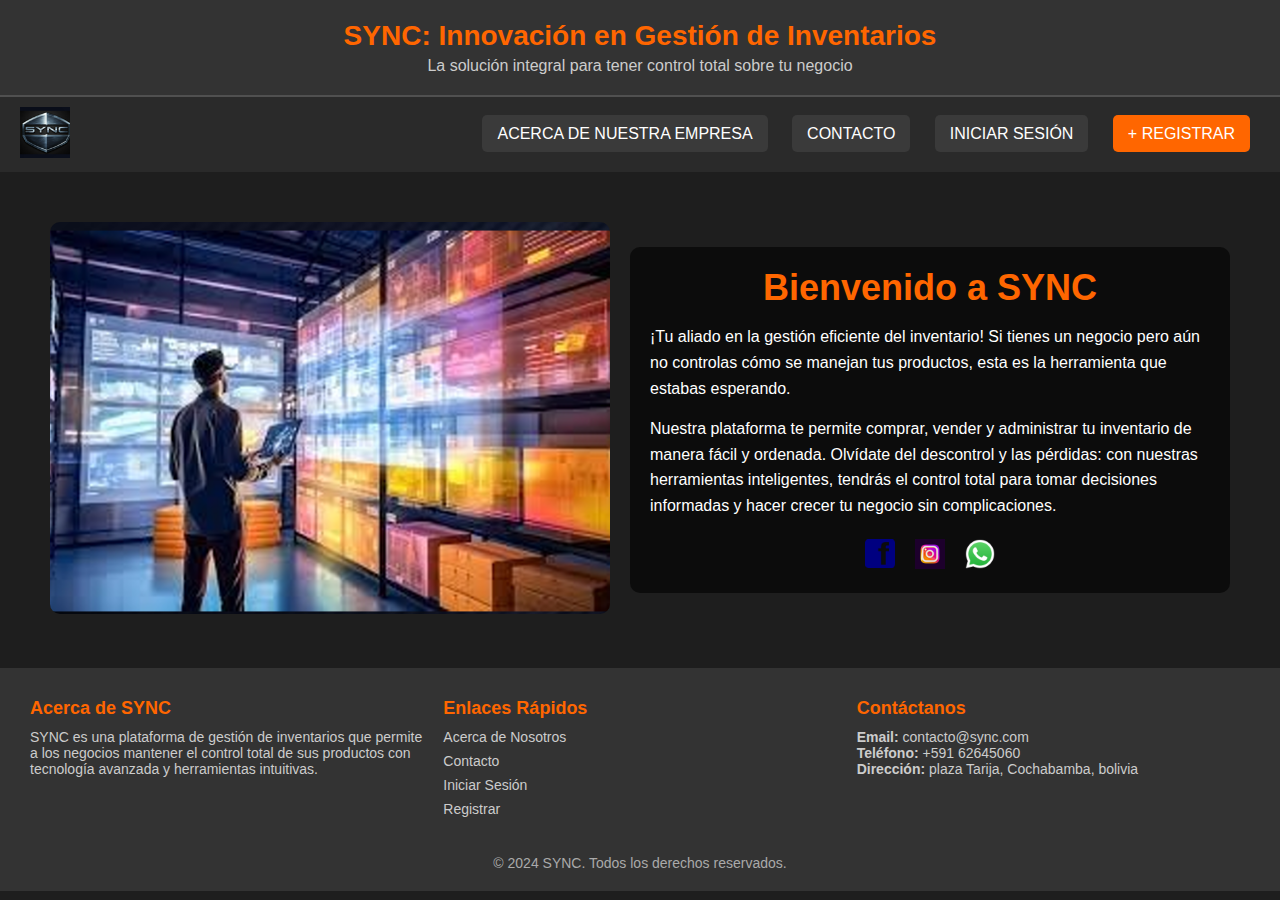
<file: index.html>
<!DOCTYPE html>
<html lang="es">
<head>
    <meta charset="UTF-8">
    <meta name="viewport" content="width=device-width, initial-scale=1.0">
    <title>SYNC - Gestión de Inventario</title>
    <link rel="stylesheet" href="styles.css">
</head>
<body>
    <header class="top-header">
        <h1>SYNC: Innovación en Gestión de Inventarios</h1>
        <p>La solución integral para tener control total sobre tu negocio</p>
    </header>
    
    <header class="main-header">
        <div class="logo">
            <img src="logo.png" alt="Logo de SYNC">
        </div>
        <nav>
            <a href="acerca.html">ACERCA DE NUESTRA EMPRESA</a>
            <a href="contacto.html">CONTACTO</a>
            <a href="iniciarsersion.html">INICIAR SESIÓN</a>
            <a href="registrar.html" class="registrar">+ REGISTRAR</a>
        </nav>
    </header>
    
    <main>
        <div class="image-section">
            <img src="principal.png" alt="Imagen de gestión de inventario">
        </div>
        <div class="content">
            <h2>Bienvenido a SYNC</h2>
            <p>¡Tu aliado en la gestión eficiente del inventario! Si tienes un negocio pero aún no controlas cómo se manejan tus productos, esta es la herramienta que estabas esperando.</p>
            <p>Nuestra plataforma te permite comprar, vender y administrar tu inventario de manera fácil y ordenada. Olvídate del descontrol y las pérdidas: con nuestras herramientas inteligentes, tendrás el control total para tomar decisiones informadas y hacer crecer tu negocio sin complicaciones.</p>
            <div class="social-media">
                <a href="#"><img src="face.webp" alt="Facebook"></a>
                <a href="#"><img src="instagram.jpg" alt="Instagram"></a>
                <a href="#"><img src="wats.webp" alt="WhatsApp"></a>
            </div>
        </div>
    </main>

    <footer>
        <div class="footer-content">
            <div class="footer-section about">
                <h3>Acerca de SYNC</h3>
                <p>SYNC es una plataforma de gestión de inventarios que permite a los negocios mantener el control total de sus productos con tecnología avanzada y herramientas intuitivas.</p>
            </div>
            <div class="footer-section links">
                <h3>Enlaces Rápidos</h3>
                <ul>
                    <li><a href="acerca.html">Acerca de Nosotros</a></li>
                    <li><a href="contacto.html">Contacto</a></li>
                    <li><a href="iniciarsersion.html">Iniciar Sesión</a></li>
                    <li><a href="registrar.html">Registrar</a></li>
                </ul>
            </div>
            <div class="footer-section contact">
                <h3>Contáctanos</h3>
                <p><strong>Email:</strong> contacto@sync.com</p>
                <p><strong>Teléfono:</strong> +591 62645060</p>
                <p><strong>Dirección:</strong> plaza Tarija, Cochabamba, bolivia</p>
            </div>
        </div>
        <div class="footer-bottom">
            <p>&copy; 2024 SYNC. Todos los derechos reservados.</p>
        </div>
    </footer>
</body>
</html>
</file>
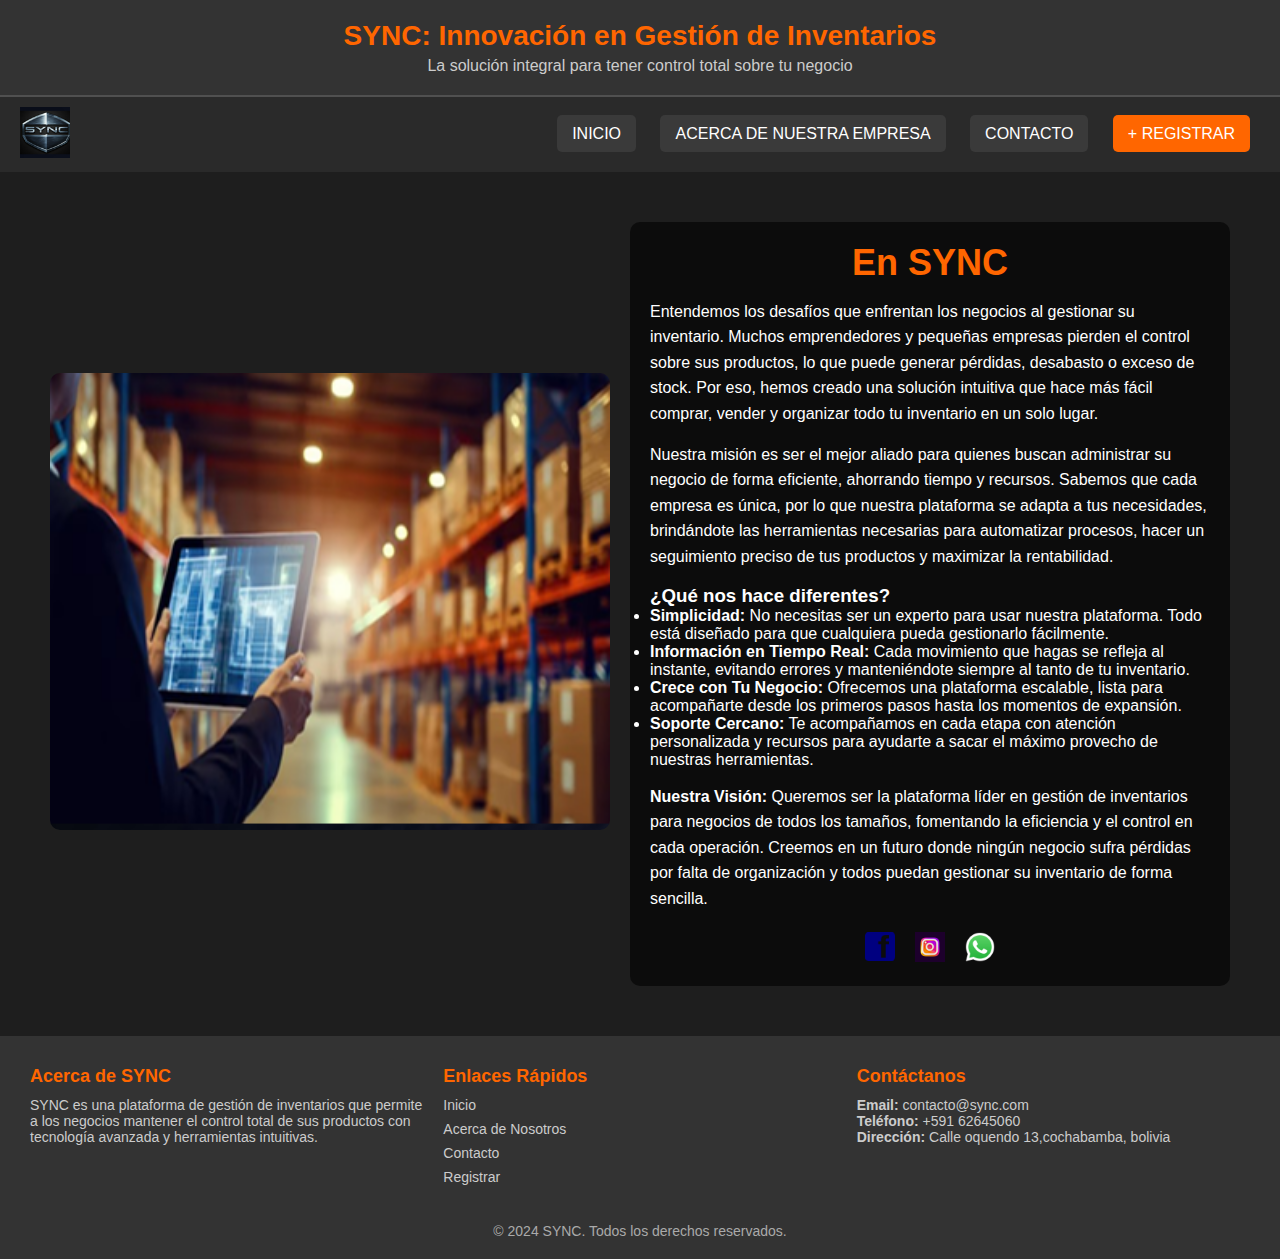
<file: acerca.html>
<!DOCTYPE html>
<html lang="es">
<head>
    <meta charset="UTF-8">
    <meta name="viewport" content="width=device-width, initial-scale=1.0">
    <title>SYNC - Gestión de Inventario</title>
    <link rel="stylesheet" href="styles.css">
</head>
<body>
    <header class="top-header">
        <h1>SYNC: Innovación en Gestión de Inventarios</h1>
        <p>La solución integral para tener control total sobre tu negocio</p>
    </header>
    
    <header class="main-header">
        <div class="logo">
            <img src="logo.png" alt="Logo de SYNC">
        </div>
        <nav>
            <a href="index.html">INICIO</a>
            <a href="acerca.html">ACERCA DE NUESTRA EMPRESA</a>
            <a href="contacto.html">CONTACTO</a>
            <a href="registrar.html" class="registrar">+ REGISTRAR</a>
        </nav>
    </header>
    
    <main>
        <div class="image-section">
            <img src="acerca.png" alt="Imagen de gestión de inventario">
        </div>
        <div class="content">
            <h2>En SYNC</h2>
            <p>Entendemos los desafíos que enfrentan los negocios al gestionar su inventario. Muchos emprendedores y pequeñas empresas pierden el control sobre sus productos, lo que puede generar pérdidas, desabasto o exceso de stock. Por eso, hemos creado una solución intuitiva que hace más fácil comprar, vender y organizar todo tu inventario en un solo lugar.</p>
            <p>Nuestra misión es ser el mejor aliado para quienes buscan administrar su negocio de forma eficiente, ahorrando tiempo y recursos. Sabemos que cada empresa es única, por lo que nuestra plataforma se adapta a tus necesidades, brindándote las herramientas necesarias para automatizar procesos, hacer un seguimiento preciso de tus productos y maximizar la rentabilidad.</p>
            <h3>¿Qué nos hace diferentes?</h3>
            <ul>
                <li><strong>Simplicidad:</strong> No necesitas ser un experto para usar nuestra plataforma. Todo está diseñado para que cualquiera pueda gestionarlo fácilmente.</li>
                <li><strong>Información en Tiempo Real:</strong> Cada movimiento que hagas se refleja al instante, evitando errores y manteniéndote siempre al tanto de tu inventario.</li>
                <li><strong>Crece con Tu Negocio:</strong> Ofrecemos una plataforma escalable, lista para acompañarte desde los primeros pasos hasta los momentos de expansión.</li>
                <li><strong>Soporte Cercano:</strong> Te acompañamos en cada etapa con atención personalizada y recursos para ayudarte a sacar el máximo provecho de nuestras herramientas.</li>
            </ul>
            <p><strong>Nuestra Visión:</strong> Queremos ser la plataforma líder en gestión de inventarios para negocios de todos los tamaños, fomentando la eficiencia y el control en cada operación. Creemos en un futuro donde ningún negocio sufra pérdidas por falta de organización y todos puedan gestionar su inventario de forma sencilla.</p>
            <div class="social-media">
                <a href="#"><img src="face.webp" alt="Facebook"></a>
                <a href="#"><img src="instagram.jpg" alt="Instagram"></a>
                <a href="#"><img src="wats.webp" alt="WhatsApp"></a>
            </div>
        </div>
    </main>

    <footer>
        <div class="footer-content">
            <div class="footer-section about">
                <h3>Acerca de SYNC</h3>
                <p>SYNC es una plataforma de gestión de inventarios que permite a los negocios mantener el control total de sus productos con tecnología avanzada y herramientas intuitivas.</p>
            </div>
            <div class="footer-section links">
                <h3>Enlaces Rápidos</h3>
                <ul>
                    <li><a href="index.html">Inicio</a></li>
                    <li><a href="acerca.html">Acerca de Nosotros</a></li>
                    <li><a href="contacto.html">Contacto</a></li>
                    <li><a href="registrar.html">Registrar</a></li>
                </ul>
            </div>
            <div class="footer-section contact">
                <h3>Contáctanos</h3>
                <p><strong>Email:</strong> contacto@sync.com</p>
                <p><strong>Teléfono:</strong> +591 62645060</p>
                <p><strong>Dirección:</strong> Calle oquendo 13,cochabamba, bolivia</p>
            </div>
        </div>
        <div class="footer-bottom">
            <p>&copy; 2024 SYNC. Todos los derechos reservados.</p>
        </div>
    </footer>
</body>
</html>
</file>
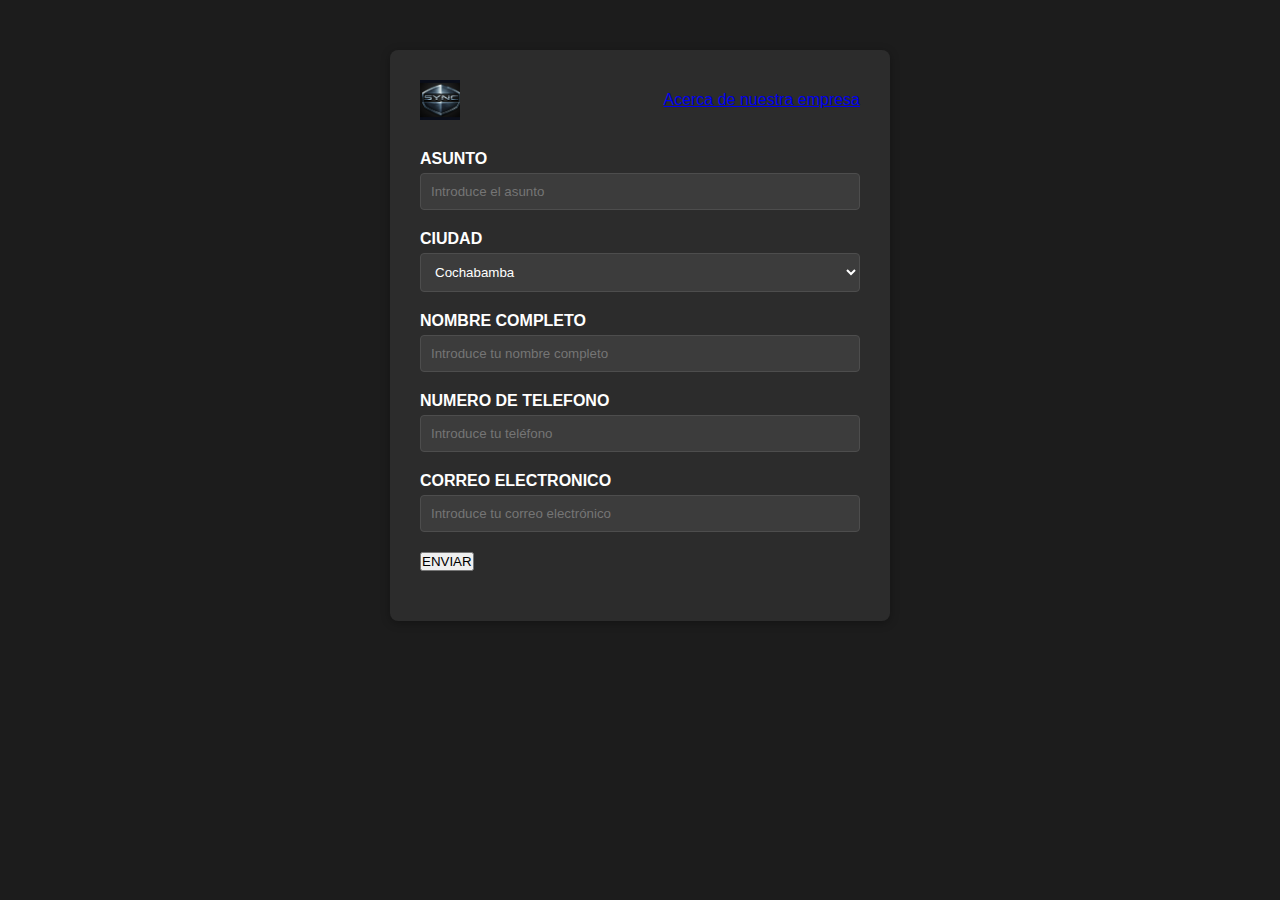
<file: contacto.html>
<!DOCTYPE html>
<html lang="en">
<head>
  <meta charset="UTF-8">
  <meta name="viewport" content="width=device-width, initial-scale=1.0">
  <title>SYNC Interface</title>
  <style>
    /* Reset some default styles */
    * {
      margin: 0;
      padding: 0;
      box-sizing: border-box;
    }

    body {
      font-family: Arial, sans-serif;
      background-color: #1c1c1c;
      color: #fff;
    }

    .container {
      max-width: 500px;
      margin: 50px auto;
      padding: 30px;
      background-color: #2c2c2c;
      border-radius: 8px;
      box-shadow: 0 2px 10px rgba(0, 0, 0, 0.3);
    }

    .header {
      display: flex;
      justify-content: space-between;
      align-items: center;
      margin-bottom: 30px;
    }

    .header img {
      height: 40px;
    }

    .form-group {
      margin-bottom: 20px;
    }

    .form-group label {
      display: block;
      font-weight: bold;
      margin-bottom: 5px;
    }

    .form-group input {
      width: 100%;
      padding: 10px;
      border: 1px solid #4d4d4d;
      border-radius: 4px;
      background-color: #3c3c3c;
      color: #fff;
    }

    .form-group select {
      width: 100%;
      padding: 10px;
      border: 1px solid #4d4d4d;
      border-radius: 4px;
      background-color: #3c3c3c;
      color: #fff;
    }

    .submit-button {
      display: block;
      width: 100%;
      padding: 12px;
      background-color: #007bff;
      color: #fff;
      border: none;
      border-radius: 4px;
      cursor: pointer;
      font-size: 16px;
      transition: background-color 0.3s;
    }

    .submit-button:hover {
      background-color: #0056b3;
    }

    .social-icons {
      display: flex;
      justify-content: center;
      margin-top: 20px;
    }

    .social-icons a {
      display: inline-block;
      margin: 0 10px;
      color: #fff;
      font-size: 24px;
      transition: color 0.3s;
    }

    .social-icons a:hover {
      color: #007bff;
    }
  </style>
</head>
<body>
  <div class="container">
    <div class="header">
      <img src="logo.png" alt="SYNC Logo">
      <a href="acerca.html">Acerca de nuestra empresa</a>
    </div>
    <form>
      <div class="form-group">
        <label for="asunto">ASUNTO</label>
        <input type="text" id="asunto" placeholder="Introduce el asunto">
      </div>
      <div class="form-group">
        <label for="ciudad">CIUDAD</label>
        <select id="ciudad">
          <option value="cochabamba">Cochabamba</option>
          <!-- Agrega más opciones de ciudades según sea necesario -->
        </select>
      </div>
      <div class="form-group">
        <label for="nombre-completo">NOMBRE COMPLETO</label>
        <input type="text" id="nombre-completo" placeholder="Introduce tu nombre completo">
      </div>
      <div class="form-group">
        <label for="numero-telefono">NUMERO DE TELEFONO</label>
        <input type="tel" id="numero-telefono" placeholder="Introduce tu teléfono">
      </div>
      <div class="form-group">
        <label for="correo-electronico">CORREO ELECTRONICO</label>
        <input type="email" id="correo-electronico" placeholder="Introduce tu correo electrónico">
      </div>
      <a href="mensajecontacto.html">
        <button type="button">ENVIAR</button>
    </a>
    </form>
    <div class="social-icons">
      <a href="#"><i class="fab fa-facebook-f"></i></a>
      <a href="#"><i class="fab fa-instagram"></i></a>
      <a href="#"><i class="fab fa-whatsapp"></i></a>
    </div>
  </div>

  <!-- Puedes incluir los scripts de los iconos de redes sociales, como FontAwesome, aquí -->
</body>
</html>
</file>
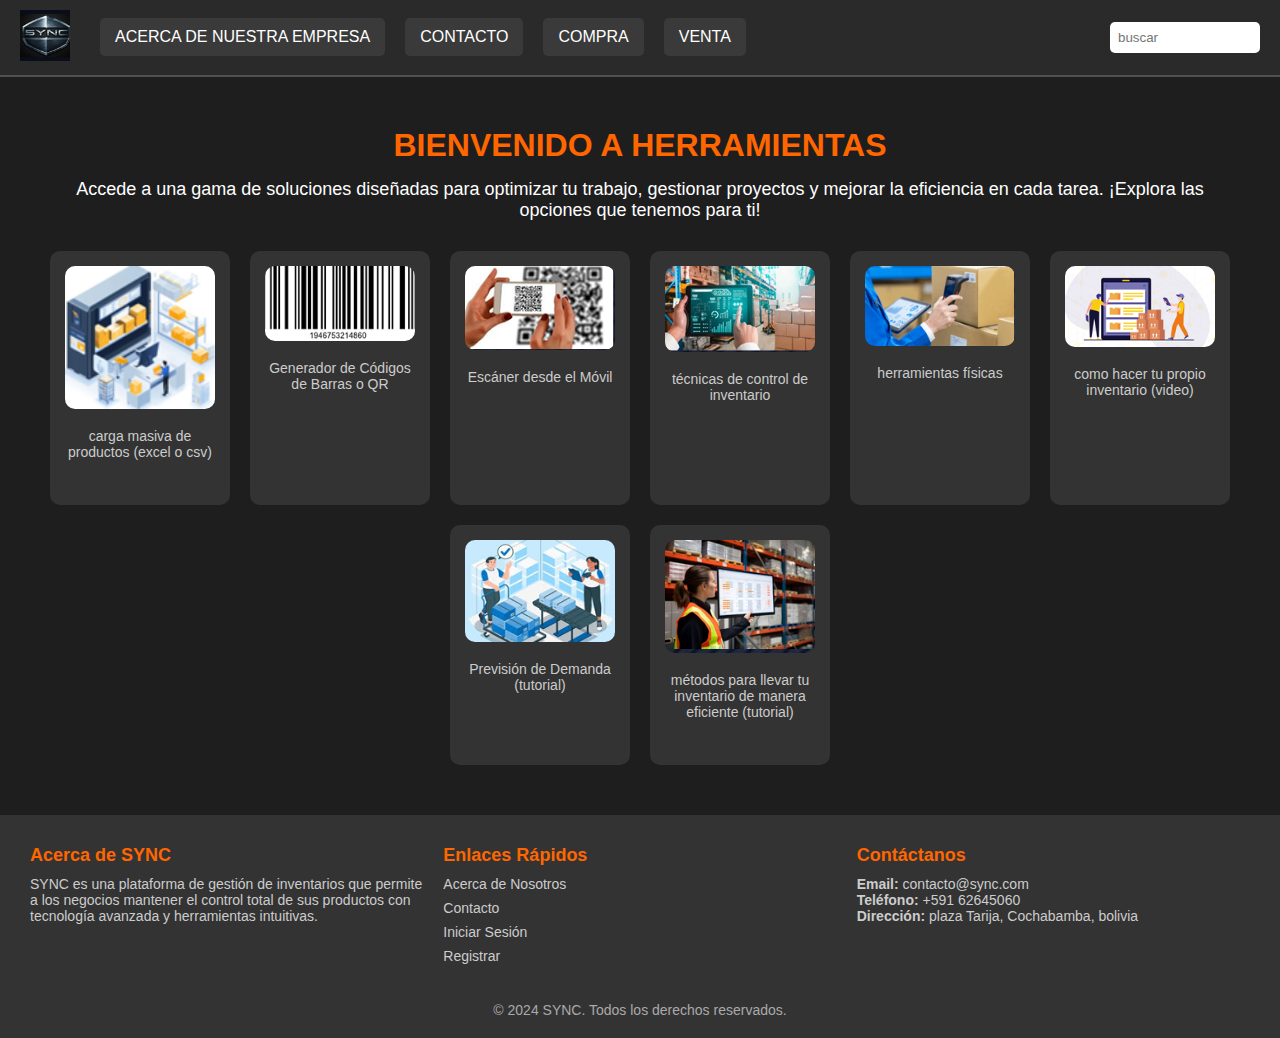
<file: herramientas.html>
<!DOCTYPE html>
<html lang="es">
<head>
    <meta charset="UTF-8">
    <meta name="viewport" content="width=device-width, initial-scale=1.0">
    <title>Bienvenido a Herramientas - SYNC</title>
    <link rel="stylesheet" href="herramientas.css">
</head>
<body>
    <header class="main-header">
        <div class="logo">
            <img src="logo.png" alt="Logo de SYNC">
        </div>
        <nav>
            <a href="acerca.html">ACERCA DE NUESTRA EMPRESA</a>
            <a href="contacto.html">CONTACTO</a>
            <a href="contacto.html">COMPRA</a>
            <a href="ventas.html">VENTA</a>
            <input type="text" placeholder="buscar" class="search-bar">
        </nav>
    </header>

    <main class="main-content">
        <h1>BIENVENIDO A HERRAMIENTAS</h1>
        <p>Accede a una gama de soluciones diseñadas para optimizar tu trabajo, gestionar proyectos y mejorar la eficiencia en cada tarea. ¡Explora las opciones que tenemos para ti!</p>
        
        <div class="tool-section">
            <div class="tool">
                <img src="1H.png" alt="Carga masiva de productos">
                <p>carga masiva de productos (excel o csv)</p>
            </div>
            <div class="tool">
                <img src="2H.png" alt="Generador de Códigos de Barras o QR">
                <p>Generador de Códigos de Barras o QR</p>
            </div>
            <div class="tool">
                <img src="3H.png" alt="Escáner desde el Móvil">
                <p>Escáner desde el Móvil</p>
            </div>
            <div class="tool">
                <img src="4H.png" alt="Técnicas de control de inventario">
                <p>técnicas de control de inventario</p>
            </div>
            <div class="tool">
                <img src="5H.png" alt="Herramientas físicas">
                <p>herramientas físicas</p>
            </div>
            <div class="tool">
                <img src="6H.png" alt="Cómo hacer tu propio inventario">
                <p>como hacer tu propio inventario (video)</p>
            </div>
            <div class="tool">
                <img src="7H.png" alt="Previsión de Demanda">
                <p>Previsión de Demanda (tutorial)</p>
            </div>
            <div class="tool">
                <img src="8H.png" alt="Métodos eficientes de inventario">
                <p>métodos para llevar tu inventario de manera eficiente (tutorial)</p>
            </div>
        </div>
    </main>
    <footer>
        <div class="footer-content">
            <div class="footer-section about">
                <h3>Acerca de SYNC</h3>
                <p>SYNC es una plataforma de gestión de inventarios que permite a los negocios mantener el control total de sus productos con tecnología avanzada y herramientas intuitivas.</p>
            </div>
            <div class="footer-section links">
                <h3>Enlaces Rápidos</h3>
                <ul>
                    <li><a href="acerca.html">Acerca de Nosotros</a></li>
                    <li><a href="contacto.html">Contacto</a></li>
                    <li><a href="iniciarsersion.html">Iniciar Sesión</a></li>
                    <li><a href="registrar.html">Registrar</a></li>
                </ul>
            </div>
            <div class="footer-section contact">
                <h3>Contáctanos</h3>
                <p><strong>Email:</strong> contacto@sync.com</p>
                <p><strong>Teléfono:</strong> +591 62645060</p>
                <p><strong>Dirección:</strong> plaza Tarija, Cochabamba, bolivia</p>
            </div>
        </div>
        <div class="footer-bottom">
            <p>&copy; 2024 SYNC. Todos los derechos reservados.</p>
        </div>
    </footer>
</body>
</html>
</file>
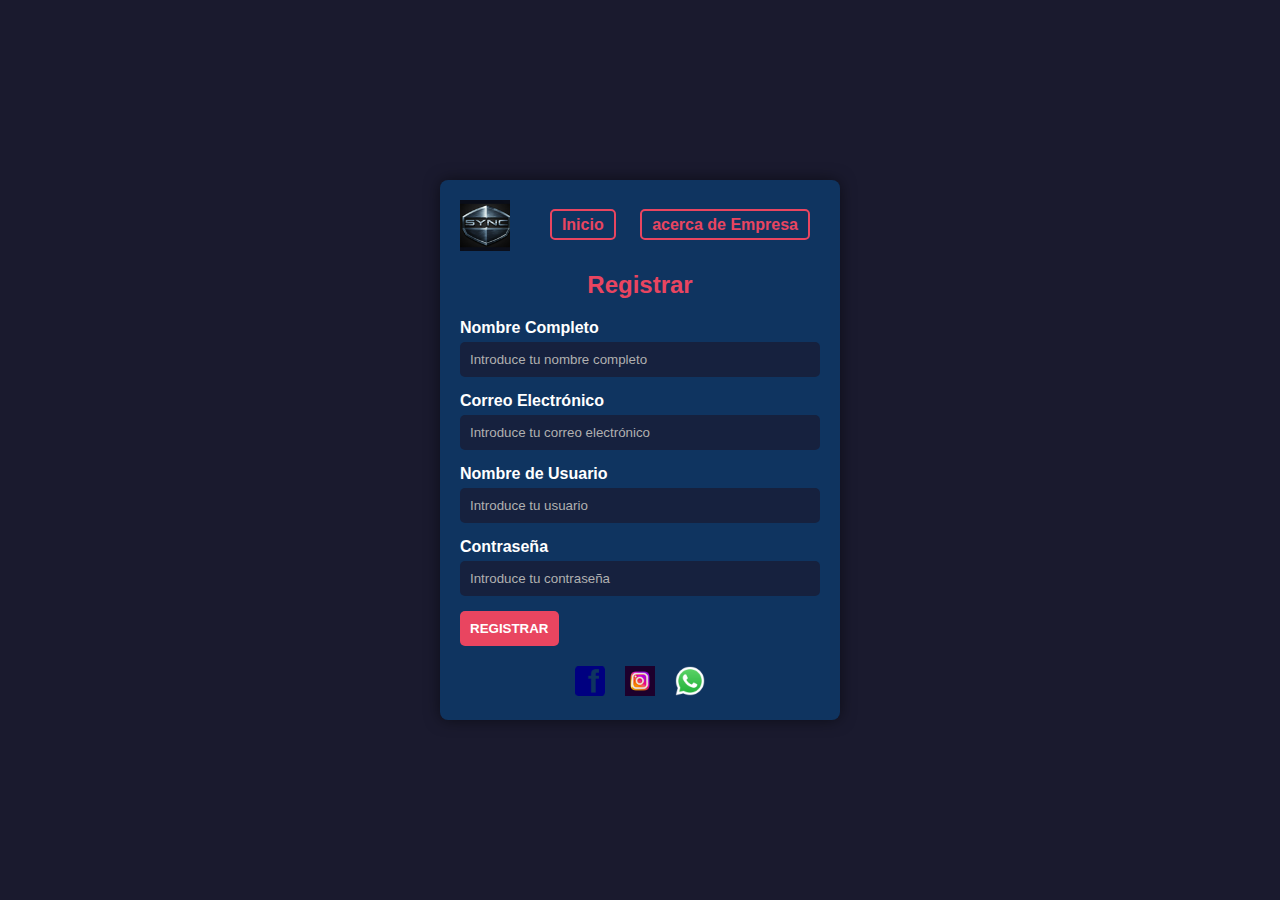
<file: registrar.html>
<!DOCTYPE html>
<html lang="es">
<head>
    <meta charset="UTF-8">
    <meta name="viewport" content="width=device-width, initial-scale=1.0">
    <title>Registro</title>
    <link rel="stylesheet" href="registrar.css">
</head>
<body>
    <div class="container">
        <header>
            <img src="logo.png" alt="Logo" class="logo">
            <nav>
                <a href="index.html">Inicio</a>
                <a href="acerca.html">acerca de Empresa</a>
            </nav>
        </header>
        <main>
            <h1>Registrar</h1>
            <form>
                <label for="nombre-completo">Nombre Completo</label>
                <input type="text" id="nombre-completo" placeholder="Introduce tu nombre completo">
                
                <label for="correo-electronico">Correo Electrónico</label>
                <input type="email" id="correo-electronico" placeholder="Introduce tu correo electrónico">
                
                <label for="nombre-usuario">Nombre de Usuario</label>
                <input type="text" id="nombre-usuario" placeholder="Introduce tu usuario">
                
                <label for="contrasena">Contraseña</label>
                <input type="password" id="contrasena" placeholder="Introduce tu contraseña">
                
                <a href="sync.html">
                    <button type="button">REGISTRAR</button>
                </a>
            </form>
        </main>
        <footer>
            <div class="social-media">
                <a href="#facebook"><img src="face.webp" alt="Facebook"></a>
                <a href="#instagram"><img src="instagram.jpg" alt="Instagram"></a>
                <a href="#whatsapp"><img src="wats.webp" alt="WhatsApp"></a>
            </div>
        </footer>
    </div>
</body>
</html>
</file>
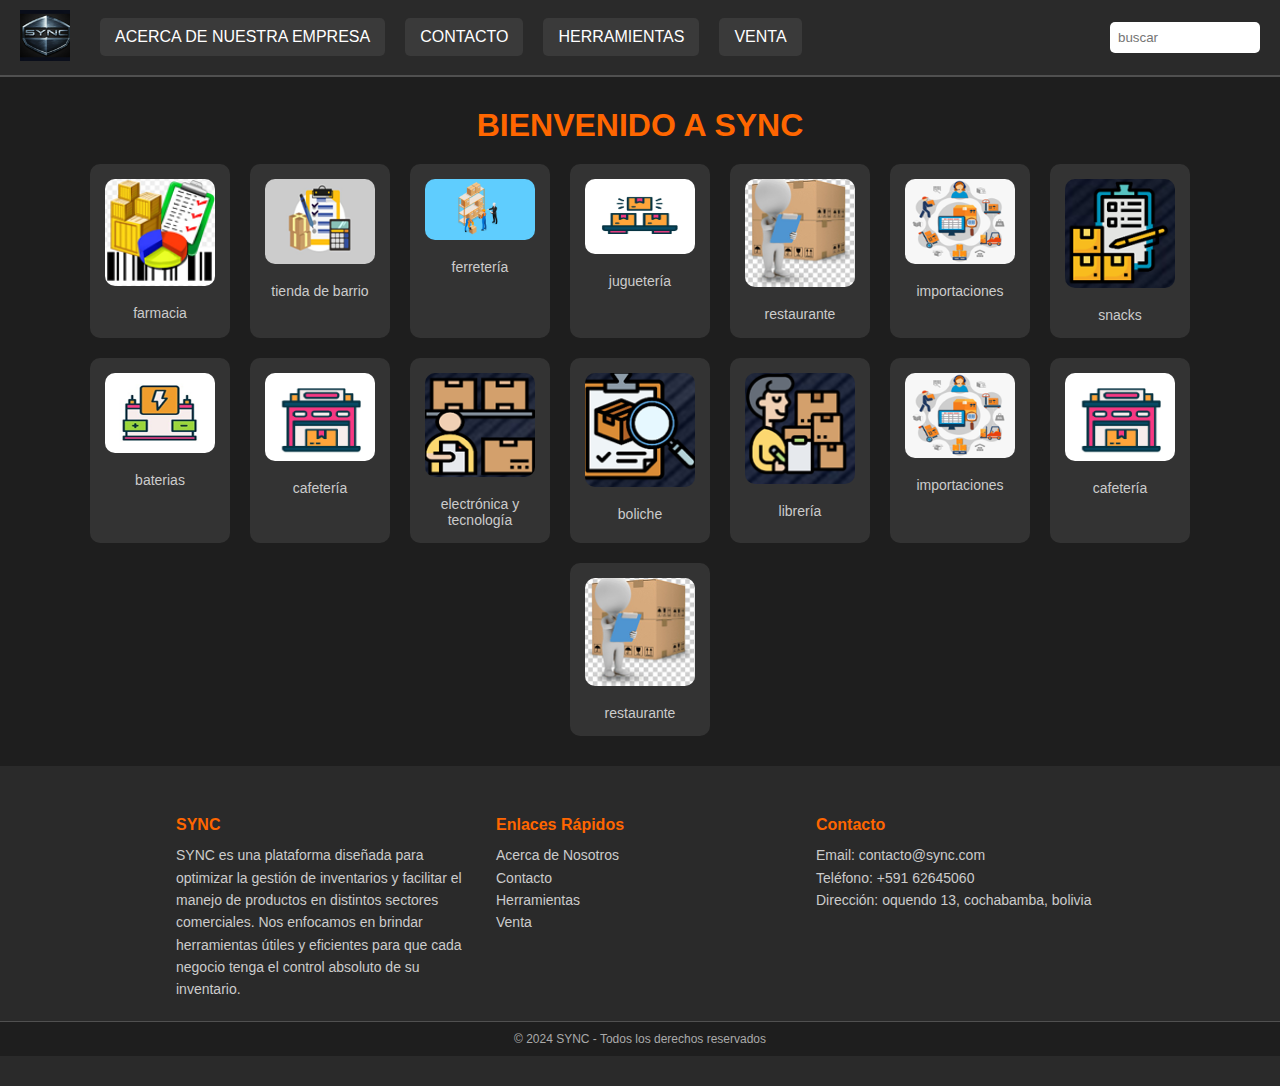
<file: sync.html>
<!DOCTYPE html>
<html lang="es">
<head>
    <meta charset="UTF-8">
    <meta name="viewport" content="width=device-width, initial-scale=1.0">
    <title>Bienvenido a SYNC</title>
    <link rel="stylesheet" href="sync.css">
</head>
<body>
    <header class="main-header">
        <div class="logo">
            <img src="logo.png" alt="Logo de SYNC">
        </div>
        <nav>
            <a href="acerca.html">ACERCA DE NUESTRA EMPRESA</a>
            <a href="contacto.html">CONTACTO</a>
            <a href="herramientas.html">HERRAMIENTAS</a>
            <a href="ventas.html">VENTA</a>
            <input type="text" placeholder="buscar" class="search-bar">
        </nav>
    </header>

    <main class="main-content">
        <h1>BIENVENIDO A SYNC</h1>
        
        <div class="tool-section">
            <div class="tool">
                <img src="farmacia.png" alt="Farmacia">
                <p>farmacia</p>
            </div>
            <div class="tool">
                <img src="tiendabarrio.png" alt="Tienda de Barrio">
                <p>tienda de barrio</p>
            </div>
            <div class="tool">
                <img src="ferreteria.png" alt="Ferretería">
                <p>ferretería</p>
            </div>
            <div class="tool">
                <img src="jugueteria.png" alt="Juguetería">
                <p>juguetería</p>
            </div>
            <div class="tool">
                <img src="restaurante.png" alt="Restaurante">
                <p>restaurante</p>
            </div>
            <div class="tool">
                <img src="importaciones.png" alt="Importaciones">
                <p>importaciones</p>
            </div>
            <div class="tool">
                <img src="snacks.png" alt="Snacks">
                <p>snacks</p>
            </div>
            <div class="tool">
                <img src="baterias.png" alt="Baterías">
                <p>baterias</p>
            </div>
            <div class="tool">
                <img src="cafeteria.png" alt="Cafetería">
                <p>cafetería</p>
            </div>
            <div class="tool">
                <img src="electricidad.png" alt="Electrónica y Tecnología">
                <p>electrónica y tecnología</p>
            </div>
            <div class="tool">
                <img src="boliche.png" alt="Boliche">
                <p>boliche</p>
            </div>
            <div class="tool">
                <img src="libreria.png" alt="Librería">
                <p>librería</p>
            </div>
            <div class="tool">
                <img src="importaciones.png" alt="Importaciones">
                <p>importaciones</p>
            </div>
            <div class="tool">
                <img src="cafeteria.png" alt="Cafetería">
                <p>cafetería</p>
            </div>
            <div class="tool">
                <img src="restaurante.png" alt="Restaurante">
                <p>restaurante</p>
            </div>
        </div>
    </main>
    <footer class="main-footer">
        <div class="footer-content">
            <div class="footer-section">
                <h4>SYNC</h4>
                <p>SYNC es una plataforma diseñada para optimizar la gestión de inventarios y facilitar el manejo de productos en distintos sectores comerciales. Nos enfocamos en brindar herramientas útiles y eficientes para que cada negocio tenga el control absoluto de su inventario.</p>
            </div>
            <div class="footer-section">
                <h4>Enlaces Rápidos</h4>
                <ul>
                    <li><a href="acerca.html">Acerca de Nosotros</a></li>
                    <li><a href="contacto.html">Contacto</a></li>
                    <li><a href="herramientas.html">Herramientas</a></li>
                    <li><a href="ventas.html">Venta</a></li>
                </ul>
            </div>
            <div class="footer-section">
                <h4>Contacto</h4>
                <p>Email: contacto@sync.com</p>
                <p>Teléfono: +591 62645060</p>
                <p>Dirección: oquendo 13, cochabamba, bolivia</p>
            </div>
        </div>
        <div class="footer-bottom">
            <p>&copy; 2024 SYNC - Todos los derechos reservados</p>
        </div>
    </footer>
    
</body>
</html>
</file>
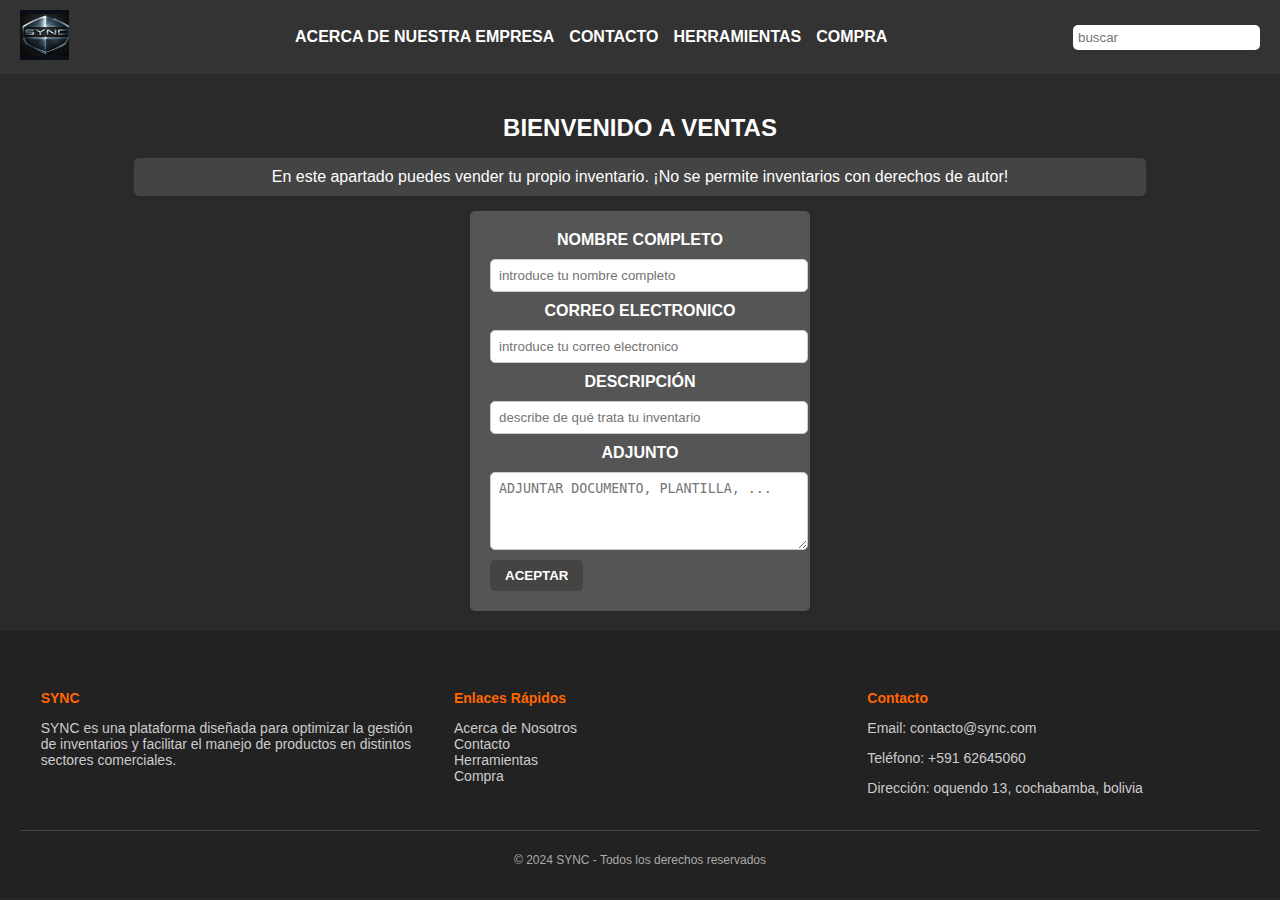
<file: ventas.html>
<!DOCTYPE html>
<html lang="es">
<head>
    <meta charset="UTF-8">
    <meta name="viewport" content="width=device-width, initial-scale=1.0">
    <title>Ventas - SYNC</title>
    <link rel="stylesheet" href="ventas.css">
</head>
<body>
    <!-- Encabezado con el menú de navegación -->
    <header>
        <div class="logo">
            <img src="logo.png" alt="Logo de SYNC">
        </div>
        <nav>
            <ul>
                <li><a href="acerca.html">ACERCA DE NUESTRA EMPRESA</a></li>
                <li><a href="contacto.html">CONTACTO</a></li>
                <li><a href="herramientas.html">HERRAMIENTAS</a></li>
                <li><a href="sync.html">COMPRA</a></li>
            </ul>
        </nav>
        <div class="search-bar">
            <input type="text" placeholder="buscar">
        </div>
    </header>

    <!-- Contenido principal de la página -->
    <main>
        <h1>BIENVENIDO A VENTAS</h1>
        <p class="description">En este apartado puedes vender tu propio inventario. ¡No se permite inventarios con derechos de autor!</p>
        
        <div class="form-container">
            <form>
                <label for="nombre">NOMBRE COMPLETO</label>
                <input type="text" id="nombre" placeholder="introduce tu nombre completo">
                
                <label for="correo">CORREO ELECTRONICO</label>
                <input type="email" id="correo" placeholder="introduce tu correo electronico">
                
                <label for="descripcion">DESCRIPCIÓN</label>
                <input type="text" id="descripcion" placeholder="describe de qué trata tu inventario">
                
                <label for="adjunto">ADJUNTO</label>
                <textarea id="adjunto" placeholder="ADJUNTAR DOCUMENTO, PLANTILLA, ..."></textarea>
                
                <div class="button-container">
                    <a href="mensajeventa.html">
                        <button type="button">ACEPTAR</button>
                    </a>
                </div>
            </form>
        </div>
    </main>

    <!-- Pie de página -->
    <footer>
        <div class="footer-content">
            <div class="footer-section">
                <h4>SYNC</h4>
                <p>SYNC es una plataforma diseñada para optimizar la gestión de inventarios y facilitar el manejo de productos en distintos sectores comerciales.</p>
            </div>
            <div class="footer-section">
                <h4>Enlaces Rápidos</h4>
                <ul>
                    <li><a href="acerca.html">Acerca de Nosotros</a></li>
                    <li><a href="contacto.html">Contacto</a></li>
                    <li><a href="herramientas.html">Herramientas</a></li>
                    <li><a href="sync.html">Compra</a></li>
                </ul>
            </div>
            <div class="footer-section">
                <h4>Contacto</h4>
                <p>Email: contacto@sync.com</p>
                <p>Teléfono: +591 62645060</p>
                <p>Dirección: oquendo 13, cochabamba, bolivia</p>
            </div>
        </div>
        <div class="footer-bottom">
            <p>&copy; 2024 SYNC - Todos los derechos reservados</p>
        </div>
    </footer>
</body>
</html>
</file>
<file: styles.css>
/* styles.css */
* {
    margin: 0;
    padding: 0;
    box-sizing: border-box;
    font-family: Arial, sans-serif;
}

body {
    background-color: #1e1e1e;
    color: white;
}

/* Encabezado superior */
.top-header {
    text-align: center;
    padding: 20px;
    background-color: #333333;
    color: #ff6600;
    border-bottom: 2px solid #505050;
}

.top-header h1 {
    font-size: 28px;
    margin-bottom: 5px;
}

.top-header p {
    font-size: 16px;
    color: #cccccc;
}

/* Encabezado principal */
.main-header {
    display: flex;
    justify-content: space-between;
    align-items: center;
    padding: 10px 20px;
    background-color: #2a2a2a;
}

.main-header .logo img {
    width: 50px;
}

.main-header nav a {
    color: white;
    text-decoration: none;
    margin: 0 10px;
    padding: 10px 15px;
    background-color: #3a3a3a;
    border-radius: 5px;
    transition: background-color 0.3s;
}

.main-header nav a:hover {
    background-color: #505050;
}

.main-header nav .registrar {
    background-color: #ff6600;
}

main {
    display: flex;
    justify-content: center;
    align-items: center;
    padding: 50px;
}

.image-section {
    flex: 1;
    margin-right: 20px;
}

.image-section img {
    width: 100%;
    border-radius: 10px;
}

.content {
    flex: 1;
    background-color: rgba(0, 0, 0, 0.6);
    padding: 20px;
    border-radius: 10px;
}

.content h2 {
    font-size: 36px;
    color: #ff6600;
    text-align: center;
    margin-bottom: 15px;
}

.content p {
    margin: 15px 0;
    line-height: 1.6;
}

.social-media {
    display: flex;
    justify-content: center;
    margin-top: 20px;
}

.social-media a img {
    width: 30px;
    margin: 0 10px;
}

/* Pie de página */
footer {
    background-color: #333333;
    color: #cccccc;
    padding: 20px;
}

.footer-content {
    display: flex;
    justify-content: space-between;
    flex-wrap: wrap;
}

.footer-section {
    flex: 1;
    padding: 10px;
    min-width: 200px;
}

.footer-section h3 {
    font-size: 18px;
    color: #ff6600;
    margin-bottom: 10px;
}

.footer-section p,
.footer-section ul {
    font-size: 14px;
}

.footer-section ul {
    list-style: none;
    padding: 0;
}

.footer-section ul li {
    margin: 8px 0;
}

.footer-section ul li a {
    color: #cccccc;
    text-decoration: none;
    transition: color 0.3s;
}

.footer-section ul li a:hover {
    color: #ff6600;
}

.footer-bottom {
    text-align: center;
    margin-top: 20px;
    font-size: 14px;
    color: #aaaaaa;
}
</file>
<file: herramientas.css>
* {
    margin: 0;
    padding: 0;
    box-sizing: border-box;
    font-family: Arial, sans-serif;
}

body {
    background-color: #1e1e1e;
    color: white;
}

.main-header {
    display: flex;
    align-items: center;
    padding: 10px 20px;
    background-color: #2a2a2a;
    border-bottom: 2px solid #505050;
}

.main-header .logo img {
    width: 50px;
    margin-right: 20px;
}

.main-header nav {
    display: flex;
    align-items: center;
    flex-grow: 1;
}

.main-header nav a {
    color: white;
    text-decoration: none;
    margin: 0 10px;
    padding: 10px 15px;
    background-color: #3a3a3a;
    border-radius: 5px;
    transition: background-color 0.3s;
}

.main-header nav a:hover {
    background-color: #505050;
}

.main-header .search-bar {
    margin-left: auto;
    padding: 8px;
    border: none;
    border-radius: 5px;
    width: 150px;
}

.main-content {
    text-align: center;
    padding: 50px;
}

.main-content h1 {
    font-size: 32px;
    color: #ff6600;
    margin-bottom: 15px;
}

.main-content p {
    font-size: 18px;
    margin-bottom: 30px;
}

.tool-section {
    display: flex;
    flex-wrap: wrap;
    justify-content: center;
    gap: 20px;
}

.tool {
    width: 180px;
    text-align: center;
    background-color: #333333;
    padding: 15px;
    border-radius: 10px;
    transition: transform 0.3s;
}

.tool img {
    width: 100%;
    border-radius: 10px;
    margin-bottom: 10px;
}

.tool p {
    font-size: 14px;
    color: #cccccc;
    margin-top: 5px;
}

.tool:hover {
    transform: scale(1.05);
    background-color: #505050;
}
footer {
    background-color: #333333;
    color: #cccccc;
    padding: 20px;
}

.footer-content {
    display: flex;
    justify-content: space-between;
    flex-wrap: wrap;
}

.footer-section {
    flex: 1;
    padding: 10px;
    min-width: 200px;
}

.footer-section h3 {
    font-size: 18px;
    color: #ff6600;
    margin-bottom: 10px;
}

.footer-section p,
.footer-section ul {
    font-size: 14px;
}

.footer-section ul {
    list-style: none;
    padding: 0;
}

.footer-section ul li {
    margin: 8px 0;
}

.footer-section ul li a {
    color: #cccccc;
    text-decoration: none;
    transition: color 0.3s;
}

.footer-section ul li a:hover {
    color: #ff6600;
}

.footer-bottom {
    text-align: center;
    margin-top: 20px;
    font-size: 14px;
    color: #aaaaaa;
}
</file>
<file: registrar.css>
* {
    margin: 0;
    padding: 0;
    box-sizing: border-box;
    font-family: Arial, sans-serif;
}

body {
    background-color: #1a1a2e;
    color: #fff;
    display: flex;
    justify-content: center;
    align-items: center;
    min-height: 100vh;
}

.container {
    width: 400px;
    background-color: #0f3460;
    padding: 20px;
    border-radius: 8px;
    box-shadow: 0 0 15px rgba(0, 0, 0, 0.5);
}

header {
    display: flex;
    justify-content: space-between;
    align-items: center;
    margin-bottom: 20px;
}

header .logo {
    width: 50px;
    height: auto;
}

header nav a {
    color: #e94560;
    text-decoration: none;
    font-weight: bold;
    margin: 0 10px;
    padding: 5px 10px;
    border: 2px solid #e94560;
    border-radius: 5px;
    transition: background-color 0.3s;
}

header nav a:hover {
    background-color: #e94560;
    color: #0f3460;
}

main h1 {
    text-align: center;
    margin-bottom: 20px;
    font-size: 24px;
    color: #e94560;
}

form {
    display: flex;
    flex-direction: column;
}

form label {
    margin-bottom: 5px;
    font-weight: bold;
}

form input {
    padding: 10px;
    margin-bottom: 15px;
    border: none;
    border-radius: 5px;
    background-color: #16213e;
    color: #fff;
}

form input::placeholder {
    color: #b0b0b0;
}

form button {
    padding: 10px;
    background-color: #e94560;
    border: none;
    border-radius: 5px;
    font-weight: bold;
    cursor: pointer;
    color: #fff;
    transition: background-color 0.3s;
}

form button:hover {
    background-color: #ff6f91;
}

footer .social-media {
    display: flex;
    justify-content: center;
    margin-top: 20px;
}

footer .social-media a img {
    width: 30px;
    height: auto;
    margin: 0 10px;
    transition: transform 0.3s;
}

footer .social-media a img:hover {
    transform: scale(1.1);
}
</file>
<file: sync.css>
* {
    margin: 0;
    padding: 0;
    box-sizing: border-box;
    font-family: Arial, sans-serif;
}

body {
    background-color: #1e1e1e;
    color: white;
}

.main-header {
    display: flex;
    align-items: center;
    padding: 10px 20px;
    background-color: #2a2a2a;
    border-bottom: 2px solid #505050;
}

.main-header .logo img {
    width: 50px;
    margin-right: 20px;
}

.main-header nav {
    display: flex;
    align-items: center;
    flex-grow: 1;
}

.main-header nav a {
    color: white;
    text-decoration: none;
    margin: 0 10px;
    padding: 10px 15px;
    background-color: #3a3a3a;
    border-radius: 5px;
    transition: background-color 0.3s;
}

.main-header nav a:hover {
    background-color: #505050;
}

.main-header .search-bar {
    margin-left: auto;
    padding: 8px;
    border: none;
    border-radius: 5px;
    width: 150px;
}

.main-content {
    text-align: center;
    padding: 30px;
}

.main-content h1 {
    font-size: 32px;
    color: #ff6600;
    margin-bottom: 20px;
}

.tool-section {
    display: flex;
    flex-wrap: wrap;
    justify-content: center;
    gap: 20px;
}

.tool {
    width: 140px;
    text-align: center;
    background-color: #333333;
    padding: 15px;
    border-radius: 10px;
    transition: transform 0.3s;
}

.tool img {
    width: 100%;
    border-radius: 10px;
    margin-bottom: 10px;
}

.tool p {
    font-size: 14px;
    color: #cccccc;
    margin-top: 5px;
}

.tool:hover {
    transform: scale(1.05);
    background-color: #505050;
}
.main-footer {
    background-color: #2a2a2a;
    color: white;
    padding: 30px 0;
}

.footer-content {
    display: flex;
    justify-content: space-around;
    padding: 20px;
    max-width: 1000px;
    margin: 0 auto;
}

.footer-section {
    width: 30%;
}

.footer-section h4 {
    color: #ff6600;
    margin-bottom: 10px;
}

.footer-section p, .footer-section ul, .footer-section li {
    color: #cccccc;
    font-size: 14px;
    line-height: 1.6;
}

.footer-section ul {
    list-style-type: none;
    padding: 0;
}

.footer-section ul li a {
    color: #cccccc;
    text-decoration: none;
    transition: color 0.3s;
}

.footer-section ul li a:hover {
    color: #ff6600;
}

.footer-bottom {
    text-align: center;
    padding: 10px;
    background-color: #1e1e1e;
    border-top: 1px solid #505050;
    font-size: 12px;
    color: #aaaaaa;
}
</file>
<file: ventas.css>
/* Estilos generales */
body {
    font-family: Arial, sans-serif;
    margin: 0;
    padding: 0;
    background-color: #2a2a2a;
    color: white;
}

/* Encabezado */
header {
    display: flex;
    align-items: center;
    justify-content: space-between;
    padding: 10px 20px;
    background-color: #333;
}

header .logo img {
    height: 50px;
}

nav ul {
    list-style-type: none;
    display: flex;
    gap: 15px;
}

nav ul li a {
    text-decoration: none;
    color: white;
    font-weight: bold;
}

.search-bar input {
    padding: 5px;
    border: none;
    border-radius: 5px;
}

/* Contenido principal */
main {
    text-align: center;
    padding: 20px;
}

h1 {
    font-size: 24px;
    margin-top: 20px;
}

.description {
    background-color: #444;
    padding: 10px;
    border-radius: 5px;
    margin: 15px auto;
    width: 80%;
}

.form-container {
    display: flex;
    justify-content: center;
}

form {
    display: grid;
    gap: 10px;
    width: 300px;
    background-color: #555;
    padding: 20px;
    border-radius: 5px;
}

form label {
    font-weight: bold;
}

form input[type="text"],
form input[type="email"],
form textarea {
    width: 100%;
    padding: 8px;
    border: 1px solid #ccc;
    border-radius: 5px;
}

form textarea {
    height: 60px;
}

.button-container {
    display: flex;
    justify-content: space-between;
}

button {
    background-color: #444;
    color: white;
    border: none;
    padding: 8px 15px;
    border-radius: 5px;
    cursor: pointer;
    font-weight: bold;
}

button:hover {
    background-color: #666;
}

/* Pie de página */
footer {
    background-color: #222;
    color: #ccc;
    padding: 20px;
    font-size: 14px;
}

.footer-content {
    display: flex;
    justify-content: space-around;
    padding: 20px 0;
}

.footer-section {
    width: 30%;
}

.footer-section h4 {
    color: #ff6600;
    margin-bottom: 10px;
}

.footer-section ul {
    list-style-type: none;
    padding: 0;
}

.footer-section ul li a {
    color: #ccc;
    text-decoration: none;
}

.footer-section ul li a:hover {
    color: #ff6600;
}

.footer-bottom {
    text-align: center;
    border-top: 1px solid #444;
    padding-top: 10px;
    font-size: 12px;
    color: #aaa;
}
</file>
